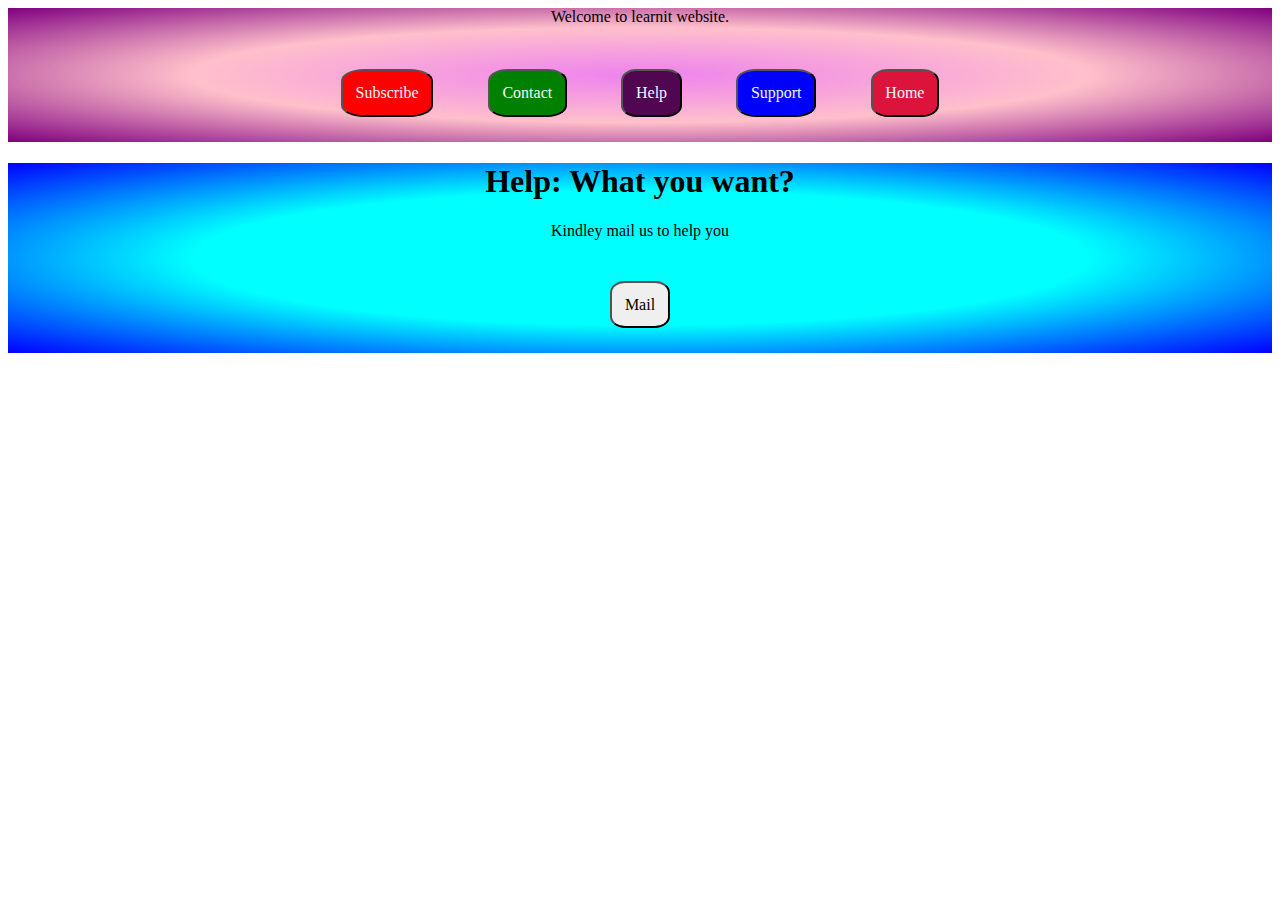
<file: learnit/Help/index.html>
<!DOCTYPE html>
<html lang="en">
<head>
    <meta charset="UTF-8">
    <meta http-equiv="X-UA-Compatible" content="IE=edge">
    <meta name="viewport" content="width=device-width, initial-scale=1.0">
    <title>Help</title>
    <link rel="stylesheet" href="/style.css">
</head>
<header>   
<div class="header"> 
    Welcome to learnit website. <br>
    <br>
    <a href="/Subscribe"><button class="hpb" id="subscribe">Subscribe</button></a>
    <a href="mailto:"><button class="hpb" id="contact">Contact</button></a>
    <a href="/Help"><button class="hpb" id="help" >Help</button></a>
    <a href="/Support"><button class="hpb" id="support">Support</button></a>
    <a href="/"><button class="hpb" id="home">Home</button></a>
</div>
</header>
<body>
<div class="body">
    <h1>Help: What you want?</h1>
    <p>Kindley mail us to help you</p>
    <a href="mailto:"><button>Mail</button></a>
</div>
</body>
</html>
</file>
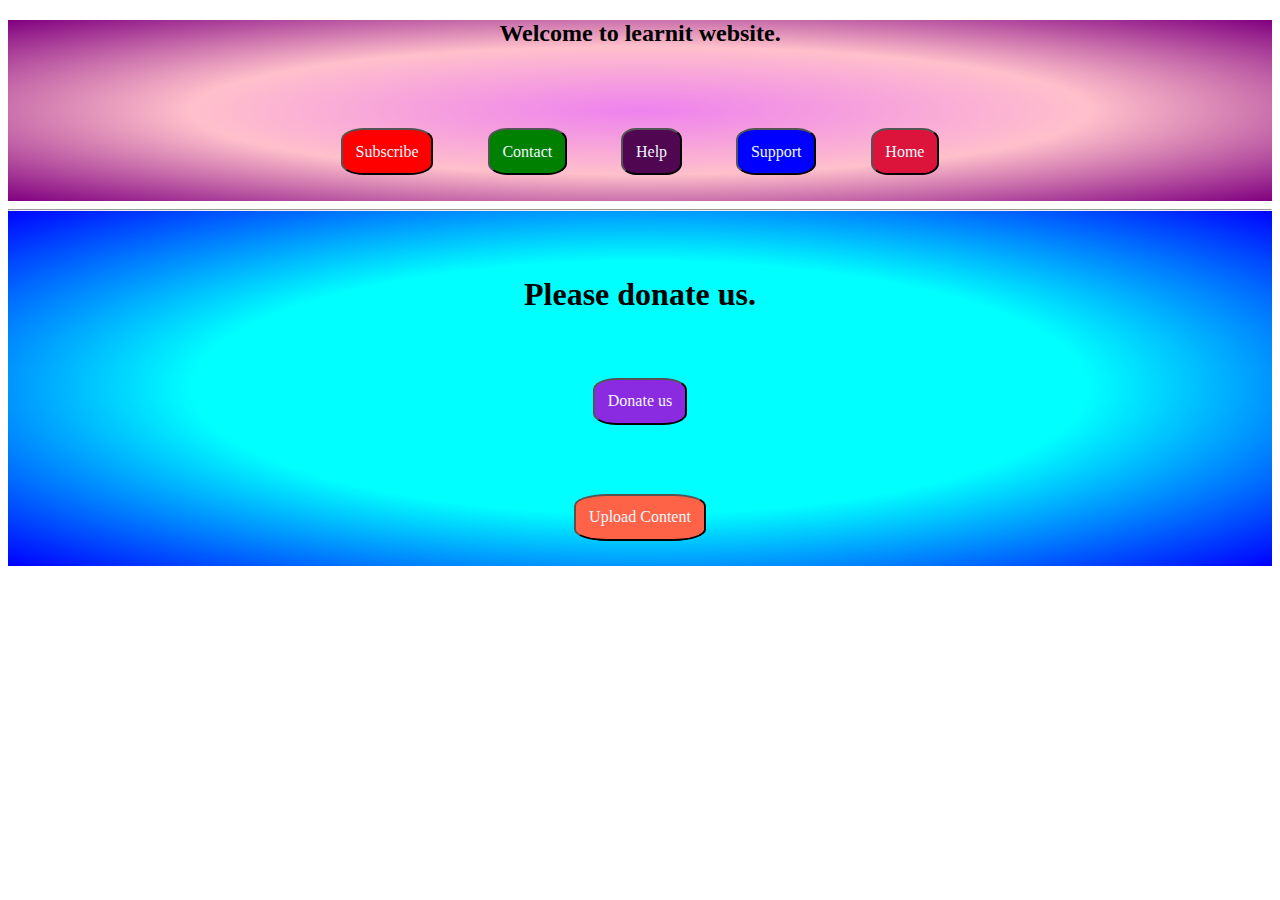
<file: learnit/Support/index.html>
<!DOCTYPE html>
<html lang="en">
<head>
    <meta charset="UTF-8">
    <meta http-equiv="X-UA-Compatible" content="IE=edge">
    <meta name="viewport" content="width=device-width, initial-scale=1.0">
    <title>learnit</title>
    <link rel="stylesheet" href="/style.css">
</head>
<header>   <div class="header"> 
    <h2>Welcome to learnit website.</h2> <br>
    <br>
    <a href="/Subscribe"><button class="hpb" id="subscribe">Subscribe</button></a>
    <a href="mailto:"><button class="hpb" id="contact">Contact</button></a>
    <a href="/Help"><button class="hpb" id="help" >Help</button></a>
    <a href="/Support"><button class="hpb" id="support">Support</button></a>
    <a href="/"><button class="hpb" id="home">Home</button></a>
</div>
</header>
<body>
    <div class="body">
    <hr>



    <br>
    <br>
    <h1><b>Please donate us.</b></h1>
    <br>
    <a><button class="hpb" id="donate">Donate us</button></a>
    <br>
    <br>
    <a href="mailto:"><button class="hpb" id="upload" onclick="alert('Please mail link or attach content and send via mail')">Upload Content</button></a>
</div>
</body>
</html>
</file>
<file: style.css>
*{
    text-align: center;
    font-family: Cambria, Cochin, Georgia, Times, 'Times New Roman', serif;
}

.body{
background: radial-gradient(aqua,aqua,blue)no-repeat;
}

.header{
    background: radial-gradient(violet,pink,purple)no-repeat;
    padding: 0;
    margin: 0;
    border: 0;
}

.hpb{
    
    align-content: center;
    align-self: center;
    align-items: center;
    text-align: center;
    color: aliceblue;
    font-size: medium;
    padding: 1%;
    margin: 2%;
    border-radius: 25%;
}

button{
    text-align: center;
    font-size: medium;
    padding: 1%;
    margin: 2%;
    border-radius: 25%;
}

#subscribe{
    background-color: red;
}

#contact{
    background-color: green;
}

#help{
    background-color: rgb(80, 6, 80);
}

#support{
    background-color: blue;
}

#home{
    background-color: crimson;
}

#donate{
    background-color: blueviolet;
}

#upload{
    background-color: tomato;
}
</file>
